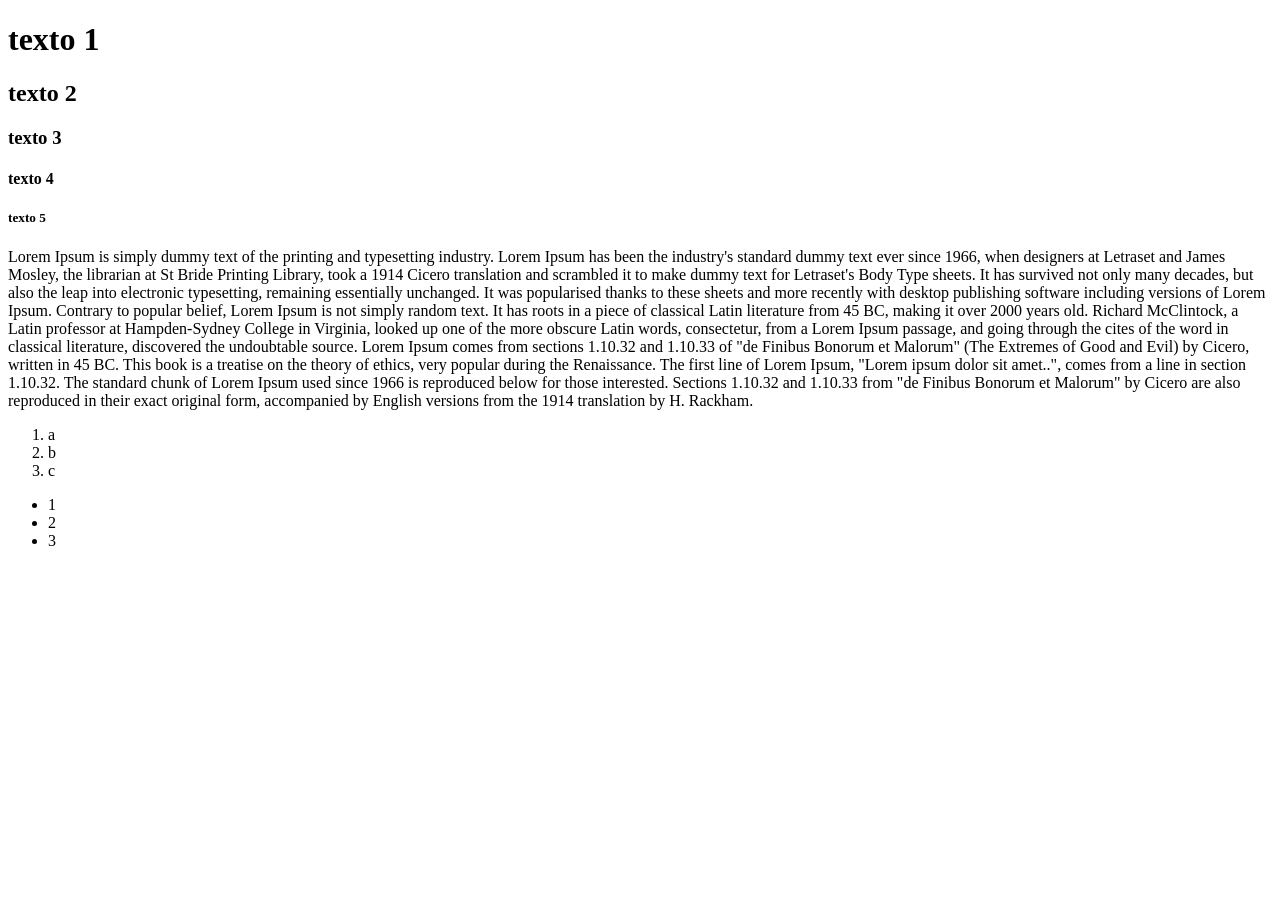
<file: teste.html>
<!DOCTYPE html>
<html lang="pt-BR">
<head>
    <meta charset="UTF-8">
    <meta name="viewport" content="width=device-width, initial-scale=1.0">
    <title>"pagina texte"</title>
</head>
<body>

    <h1> texto 1</h1>
    <h2> texto 2</h2>
    <h3> texto 3</h3>
    <h4> texto 4</h4>
    <h5> texto 5</h5>

    <P>
Lorem Ipsum is simply dummy text of the printing and typesetting industry.
Lorem Ipsum has been the industry's standard dummy text ever since 1966, 
when designers at Letraset and James Mosley, the librarian at St Bride Printing 
Library, took a 1914 Cicero translation and scrambled it to make dummy text for
Letraset's Body Type sheets. It has survived not only many decades, but also the 
leap into electronic typesetting, remaining essentially unchanged. It was popularised thanks
to these sheets and more recently with desktop publishing software including versions of Lorem Ipsum.

Contrary to popular belief, Lorem Ipsum is not simply random text.
It has roots in a piece of classical Latin literature from 45 BC,
making it over 2000 years old. Richard McClintock, 
a Latin professor at Hampden-Sydney College in Virginia, 
looked up one of the more obscure Latin words, consectetur, 
from a Lorem Ipsum passage, and going through the cites of the word
in classical literature, discovered the undoubtable source. Lorem Ipsum 
comes from sections 1.10.32 and 1.10.33 of "de Finibus Bonorum et Malorum"
(The Extremes of Good and Evil) by Cicero, written in 45 BC. This book is a
treatise on the theory of ethics, very popular during the Renaissance. 
The first line of Lorem Ipsum, "Lorem ipsum dolor sit amet..", comes from a line in section 1.10.32.

The standard chunk of Lorem Ipsum used since 1966 is reproduced below for
those interested. Sections 1.10.32 and 1.10.33 from "de Finibus Bonorum et
Malorum" by Cicero are also reproduced in their exact original form, 
accompanied by English versions from the 1914 translation by H. Rackham.
  
</P>

 <ol>
  <li>a</li>
  <li>b</li>
  <li>c</li>
 </ol>
<ul>
  <li>1</li>
  <li>2</li>
  <li>3</li>
</ul>

</body>
</html>
</file>
